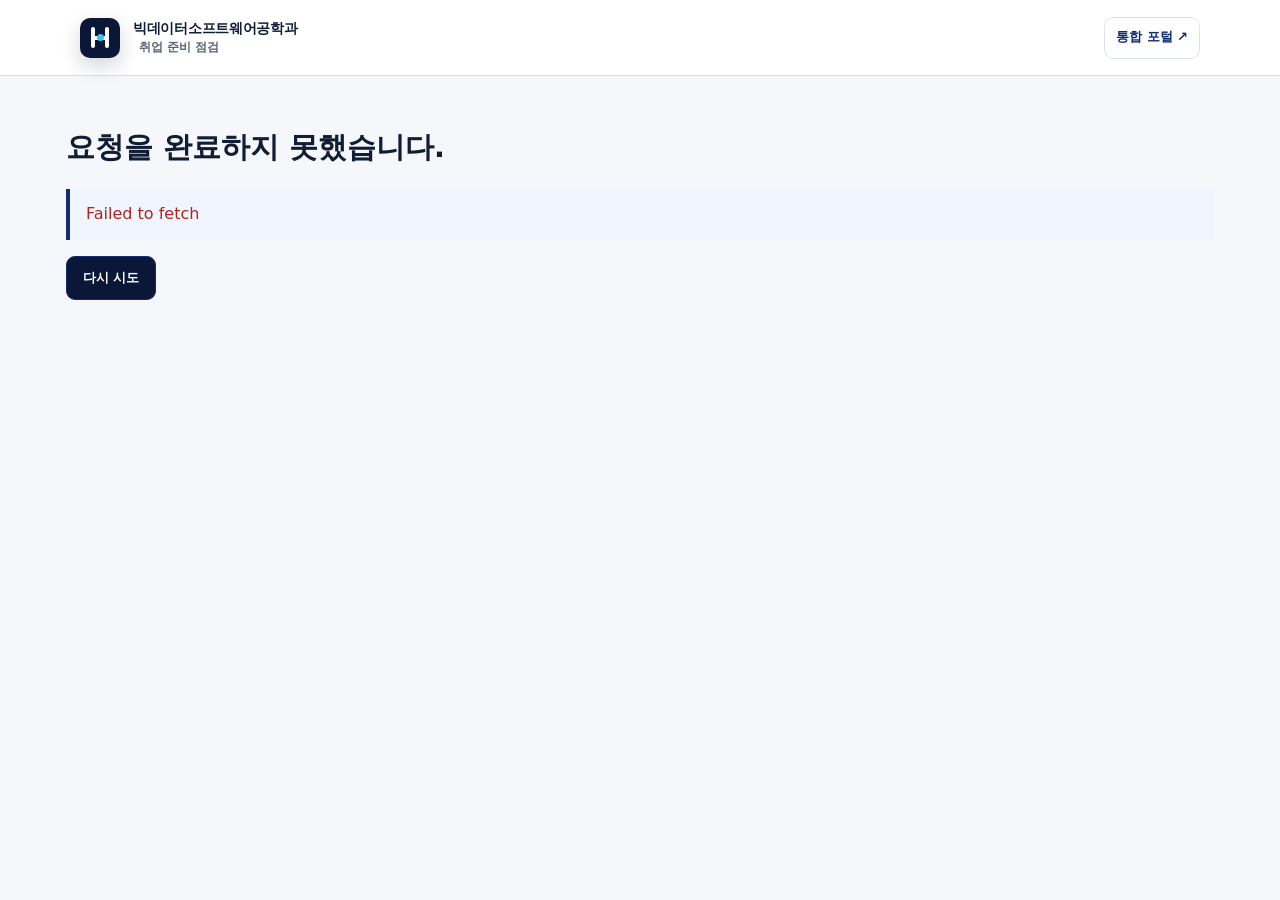
<file: index.html>
<!doctype html><html lang="ko"><head><meta charset="utf-8"><meta name="viewport" content="width=device-width,initial-scale=1"><meta name="robots" content="noindex, nofollow, noarchive"><meta name="description" content="빅데이터소프트웨어공학과 취업 준비 점검 시스템"><meta name="theme-color" content="#0b1739"><title>취업 준비 점검 | 빅데이터소프트웨어공학과</title><link rel="icon" href="favicon.svg" type="image/svg+xml"><link rel="stylesheet" href="assets/css/app.css?v=20261025-readme-example"></head><body><a class="skip" href="#app">본문으로</a><header class="site-header">
  <a class="brand" href="#/" aria-label="취업 준비 점검 홈">
    <span class="brand-mark" aria-hidden="true"><span></span></span>
    <span class="brand-copy"><strong>빅데이터소프트웨어공학과</strong><small>취업 준비 점검</small></span>
  </a>
  <nav id="nav" aria-label="취업 준비 메뉴"></nav>
  <a class="portal-link" href="https://portal.k-bigdata.kr/">통합 포털 ↗</a>
  <button id="menu" aria-label="메뉴" aria-expanded="false">☰</button>
</header><main id="app" tabindex="-1"><div class="loading">불러오는 중…</div></main><div id="toast" role="status" aria-live="polite"></div><script src="assets/js/config.js"></script><script type="module" src="assets/js/app.js?v=20261025-readme-example"></script></body></html>
</file>
<file: assets/css/app.css>
:root{--ink:#172033;--muted:#637083;--line:#dce2ea;--bg:#f5f7fa;--brand:#174ea6;--ok:#18794e;--warn:#9a6700;--bad:#b42318;--card:#fff}*{box-sizing:border-box}body{margin:0;font-family:system-ui,-apple-system,"Noto Sans KR",sans-serif;background:var(--bg);color:var(--ink);line-height:1.55}a{color:var(--brand)}.skip{position:absolute;left:-9999px}.skip:focus{left:1rem;top:1rem;background:#fff;padding:.7rem;z-index:20}header{height:64px;background:#fff;border-bottom:1px solid var(--line);display:flex;align-items:center;gap:1rem;padding:0 max(1rem,calc((100% - 1180px)/2));position:sticky;top:0;z-index:10}.brand{text-decoration:none;font-size:1.25rem;font-weight:800;color:var(--ink)}.brand small{font-size:.72rem;color:var(--muted);margin-left:.35rem}nav{margin-left:auto;display:flex;gap:.2rem}nav a,nav button{padding:.65rem;border:0;background:none;color:var(--ink);text-decoration:none;font:inherit}#menu{display:none;margin-left:auto;border:0;background:none;font-size:1.4rem}main{max-width:1180px;margin:auto;padding:2rem 1rem 5rem}.hero{padding:4rem 1rem;text-align:center}.hero h1{font-size:clamp(2.4rem,8vw,5rem);margin:0;color:var(--brand)}.hero p{font-size:1.12rem;color:var(--muted)}.actions{display:flex;gap:.65rem;justify-content:center;flex-wrap:wrap;margin-top:2rem}.btn,button{min-height:44px;border-radius:8px;padding:.65rem 1rem;border:1px solid var(--brand);background:var(--brand);color:#fff;font-weight:650;cursor:pointer;text-decoration:none}.btn.secondary,button.secondary{background:#fff;color:var(--brand)}button.danger{background:#fff;color:var(--bad);border-color:var(--bad)}h1{font-size:1.8rem}h2{font-size:1.2rem;margin-top:0}.grid{display:grid;grid-template-columns:repeat(auto-fit,minmax(220px,1fr));gap:1rem}.card{background:var(--card);border:1px solid var(--line);border-radius:12px;padding:1rem;box-shadow:0 1px 2px #00000008}.metric strong{font-size:1.8rem;display:block}.muted{color:var(--muted)}.badge{display:inline-block;padding:.2rem .55rem;border-radius:999px;font-size:.8rem;font-weight:700;background:#e8edf4}.badge.ok{color:var(--ok);background:#e8f5ee}.badge.warn{color:var(--warn);background:#fff5d6}.badge.bad{color:var(--bad);background:#feeceb}form{max-width:760px}.field{margin:.8rem 0}.field label{display:block;font-weight:650;margin-bottom:.3rem}.field input,.field select,.field textarea{width:100%;min-height:44px;padding:.65rem;border:1px solid #aeb8c7;border-radius:7px;background:#fff;font:inherit}.field textarea{min-height:100px}.steps{display:flex;gap:.4rem;margin-bottom:1rem;overflow:auto}.steps span{white-space:nowrap;padding:.45rem .7rem;border-radius:99px;background:#e8edf4}.steps .active{background:var(--brand);color:#fff}.form-actions{display:flex;gap:.6rem;margin-top:1rem}table{width:100%;border-collapse:collapse;background:#fff}th,td{text-align:left;padding:.7rem;border-bottom:1px solid var(--line);vertical-align:top}th{background:#eef2f7}.table-wrap{overflow:auto;border:1px solid var(--line);border-radius:10px}.notice{padding:.8rem 1rem;border-left:4px solid var(--brand);background:#edf4ff;margin:1rem 0}.error{border-color:var(--bad);color:var(--bad)}#toast{position:fixed;right:1rem;bottom:1rem;background:#172033;color:#fff;padding:.8rem 1rem;border-radius:8px;opacity:0;pointer-events:none;transition:.2s}#toast.show{opacity:1}.loading{text-align:center;padding:4rem;color:var(--muted)}.section{margin:1.3rem 0}.list{padding-left:1.2rem}.toolbar{display:flex;gap:.5rem;flex-wrap:wrap;margin-bottom:1rem}.toolbar input,.toolbar select{min-height:44px;padding:.5rem;border:1px solid #aeb8c7;border-radius:7px}.repo{display:flex;justify-content:space-between;gap:1rem;border-bottom:1px solid var(--line);padding:.7rem 0}
@media(max-width:720px){header{flex-wrap:wrap}.brand small{display:none}#menu{display:block}nav{display:none;width:100%;background:#fff;padding-bottom:.5rem}nav.open{display:grid}main{padding-top:1.2rem}.hero{padding:2.5rem 0}.actions .btn{width:100%}.desktop-table thead{display:none}.desktop-table,.desktop-table tbody,.desktop-table tr,.desktop-table td{display:block}.desktop-table tr{margin:.7rem;background:#fff;border:1px solid var(--line);border-radius:10px;padding:.5rem}.desktop-table td{border:0;padding:.25rem .5rem}.desktop-table td:before{content:attr(data-label);font-weight:700;display:inline-block;min-width:8rem}}
.register-wizard{max-width:760px}.register-wizard form{max-width:none}.register-wizard .steps{overflow:visible}.register-wizard .steps button{flex:1;min-width:0;border:0;background:#e8edf4;color:var(--muted);padding:.45rem .25rem;display:flex;align-items:center;justify-content:center;gap:.3rem}.register-wizard .steps button b{display:grid;place-items:center;width:1.45rem;height:1.45rem;border-radius:50%;background:#fff;color:var(--muted);font-size:.76rem}.register-wizard .steps button.active{background:var(--brand);color:#fff}.register-wizard .steps button.active b,.register-wizard .steps button.done b{color:var(--brand)}.register-wizard .steps button.done{color:var(--brand)}.wizard-panel{display:none}.wizard-panel.active{display:block}.wizard-panel .form-actions{justify-content:space-between}.wizard-panel .form-actions.end{justify-content:flex-end}.register-summary{display:grid;grid-template-columns:1fr 1fr;margin:0}.register-summary div{padding:.55rem .2rem;border-bottom:1px solid var(--line)}.register-summary dt{font-size:.8rem;color:var(--muted)}.register-summary dd{margin:0;font-weight:700;overflow:hidden;text-overflow:ellipsis;white-space:nowrap}.confirm-note{margin:.8rem 0 0}
@media(max-width:720px){main:has(.register-wizard){padding:.75rem .75rem 1rem}main:has(.register-wizard)>h1{font-size:1.35rem;margin:.15rem 0 .6rem}.register-wizard .steps{gap:.25rem;margin-bottom:.6rem}.register-wizard .steps button{min-height:38px;border-radius:8px}.register-wizard .steps button span{font-size:.72rem}.register-wizard .steps button b{width:1.2rem;height:1.2rem}.wizard-panel{padding:.75rem}.wizard-panel h2{font-size:1rem;margin-bottom:.45rem}.wizard-panel .field{margin:.42rem 0}.wizard-panel .field label{font-size:.82rem;margin-bottom:.12rem}.wizard-panel .field input,.wizard-panel .field select{min-height:38px;padding:.42rem .55rem;font-size:.9rem}.wizard-panel .form-actions{margin-top:.65rem}.wizard-panel .form-actions button{min-height:40px;padding:.45rem .8rem}.register-summary div{padding:.4rem .15rem}.confirm-note{font-size:.78rem}.register-wizard .card{box-shadow:none}}
@media(max-width:430px){.register-wizard .steps button{gap:0}.register-wizard .steps button span{display:none}.register-wizard .steps button b{width:1.5rem;height:1.5rem}}
.home-dashboard{min-height:calc(100vh - 128px);display:grid;grid-template-columns:minmax(0,1fr) minmax(360px,.9fr);align-items:center;gap:clamp(2rem,7vw,6rem);padding:clamp(2rem,7vh,5rem) 1rem}.home-intro{max-width:590px}.eyebrow{margin:0 0 .45rem;color:var(--brand);font-size:.78rem;font-weight:800;letter-spacing:.14em}.home-intro h1{margin:0;font-size:clamp(2.4rem,5.7vw,5.2rem);line-height:1.08;letter-spacing:-.045em}.home-intro>p:not(.eyebrow,.login-links){max-width:500px;margin:1.1rem 0 1.8rem;color:var(--muted);font-size:1.05rem}.register-cta{width:min(100%,360px);display:flex;justify-content:space-between;align-items:center;padding:.9rem 1.15rem;font-size:1.05rem}.register-cta span{font-size:1.35rem}.login-links{display:flex;gap:.55rem;margin:1rem 0 0;font-size:.88rem}.login-links a{color:var(--muted);text-underline-offset:3px}.live-status{padding:1.35rem;border:1px solid var(--line);border-radius:18px;background:#fff;box-shadow:0 14px 40px #17315d12}.status-heading{display:flex;align-items:center;justify-content:space-between;margin-bottom:1rem}.status-heading h2{margin:0;font-size:1.45rem}.status-dot{display:flex;align-items:center;gap:.35rem;color:var(--ok);font-size:.76rem;font-weight:800}.status-dot:before{content:"";width:.48rem;height:.48rem;border-radius:50%;background:var(--ok);box-shadow:0 0 0 4px #e8f5ee}.status-grid{display:grid;grid-template-columns:1fr 1fr;gap:.7rem}.status-grid article{padding:1rem;border-radius:12px;background:#f3f6fa}.status-grid strong{display:block;color:var(--brand);font-size:1.75rem;line-height:1.1}.status-grid span{display:block;margin-top:.35rem;color:var(--muted);font-size:.8rem}.status-updated{margin:.8rem 0 0;text-align:right;color:var(--muted);font-size:.72rem}
@media(max-width:720px){main:has(.home-dashboard){padding:.8rem 1rem 1rem}.home-dashboard{min-height:calc(100vh - 82px);display:flex;flex-direction:column;justify-content:center;gap:1.25rem;padding:0}.home-intro{width:100%}.home-intro .eyebrow{font-size:.68rem}.home-intro h1{font-size:2rem;line-height:1.12}.home-intro>p:not(.eyebrow,.login-links){margin:.65rem 0 1rem;font-size:.88rem}.register-cta{width:100%;padding:.72rem 1rem}.login-links{justify-content:center;margin:.7rem 0 0;font-size:.78rem}.live-status{width:100%;padding:1rem;border-radius:14px}.status-heading{margin-bottom:.7rem}.status-heading h2{font-size:1.15rem}.status-grid{gap:.5rem}.status-grid article{padding:.7rem}.status-grid strong{font-size:1.4rem}.status-grid span{font-size:.72rem}.status-updated{margin:.55rem 0 0}}

/* Professor dashboard: compact overview for a 40-student, two-grade cohort. */
main:has(.admin-summary){max-width:1380px;padding-top:1.35rem}main:has(.admin-summary)>h1{margin:.1rem 0;font-size:1.65rem}.admin-heading{display:flex;align-items:flex-end;justify-content:space-between;gap:1rem;margin:.2rem 0 1.2rem}.admin-heading p{margin:.15rem 0;color:var(--muted)}.admin-heading>span{padding:.55rem .75rem;border-radius:8px;background:#eaf1fb;color:var(--muted);font-size:.78rem}.admin-heading>span b{color:var(--ink);margin-left:.3rem}.admin-summary{display:grid;grid-template-columns:1.3fr repeat(3,1fr) .9fr;gap:.7rem}.admin-summary article{min-height:126px;padding:1rem 1.05rem;border:1px solid var(--line);border-radius:14px;background:#fff;box-shadow:0 3px 12px #17315d0a}.admin-summary span{display:block;color:var(--muted);font-size:.82rem;font-weight:700}.admin-summary strong{display:block;margin:.25rem 0;color:var(--ink);font-size:2rem;line-height:1}.admin-summary strong small{margin-left:.15rem;font-size:.8rem;color:var(--muted)}.summary-main{background:linear-gradient(135deg,#174ea6,#2468c7)!important;color:#fff}.summary-main span,.summary-main strong,.summary-main strong small{color:#fff}.summary-main p{display:flex;gap:.35rem;margin:.75rem 0 0}.summary-main p b{padding:.22rem .45rem;border-radius:99px;background:#ffffff24;font-size:.7rem}.summary-state{position:relative;overflow:hidden}.summary-state:before{content:"";position:absolute;inset:0 auto 0 0;width:4px}.summary-state.excellent:before{background:var(--ok)}.summary-state.progress:before{background:#d28a00}.summary-state.attention:before{background:var(--bad)}.summary-state em{font-style:normal;color:var(--muted);font-size:.7rem}.summary-mini{display:flex;flex-direction:column;justify-content:center}.roster-section{margin-top:1rem;border:1px solid var(--line);border-radius:14px;background:#fff;overflow:hidden}.roster-title{display:flex;align-items:flex-end;justify-content:space-between;gap:1rem;padding:1rem}.roster-title h2,.roster-title p{margin:0}.roster-title p{color:var(--muted);font-size:.75rem}.admin-toolbar{margin:0}.admin-toolbar input{width:210px}.admin-toolbar input,.admin-toolbar select{min-height:38px;padding:.4rem .55rem;background:#fff;font-size:.78rem}.roster-head,.roster-row{display:grid;grid-template-columns:minmax(185px,1.4fr) 62px 94px 105px minmax(260px,1.8fr) minmax(170px,1.2fr) 18px;align-items:center;gap:.7rem}.roster-head{padding:.55rem 1rem;background:#f2f5f9;color:var(--muted);font-size:.7rem;font-weight:800}.roster-row{min-height:76px;padding:.65rem 1rem;border-top:1px solid #edf0f4;color:var(--ink);text-decoration:none;transition:.15s}.roster-row:hover{background:#f8fbff;box-shadow:inset 3px 0 var(--brand)}.student-identity{display:flex;align-items:center;min-width:0;gap:.65rem}.avatar{display:grid;flex:0 0 36px;height:36px;place-items:center;border-radius:11px;background:#e8effa;color:var(--brand);font-weight:850}.student-identity>span:last-child{min-width:0}.student-identity strong,.student-identity small{display:block;overflow:hidden;text-overflow:ellipsis;white-space:nowrap}.student-identity small{color:var(--muted);font-size:.68rem}.student-grade{font-size:.78rem;font-weight:750}.readiness{display:inline-block;padding:.28rem .48rem;border-radius:99px;font-size:.7rem;font-weight:800;white-space:nowrap}.readiness.excellent{background:#e8f5ee;color:var(--ok)}.readiness.progress{background:#fff5d6;color:var(--warn)}.readiness.attention{background:#feeceb;color:var(--bad)}.github-cell strong,.github-cell span{display:block}.github-cell strong{font-size:.94rem}.github-cell strong small{margin-left:.2rem;color:var(--muted);font-size:.62rem}.github-cell span{color:var(--muted);font-size:.66rem}.check-list{display:flex;flex-wrap:wrap;gap:.3rem}.check-item{display:inline-flex;align-items:center;gap:.2rem;padding:.2rem .35rem;border-radius:5px;background:#f0f3f6;color:var(--muted);font-size:.65rem;white-space:nowrap}.check-item i{display:grid;width:13px;height:13px;place-items:center;border-radius:50%;font-style:normal;font-size:.55rem}.check-item.done{background:#edf8f2;color:var(--ok)}.check-item.done i{background:var(--ok);color:#fff}.check-item.missing i{background:#d7dde5;color:#fff}.attention-cell{display:flex;align-items:center;flex-wrap:wrap;gap:.25rem}.attention-cell span{padding:.16rem .35rem;border-radius:4px;background:#fff0ef;color:var(--bad);font-size:.62rem;white-space:nowrap}.attention-cell span.clear{background:#edf8f2;color:var(--ok)}.attention-cell small{color:var(--muted)}.row-arrow{color:#9aa6b6;font-size:1.25rem}.empty-roster{padding:3rem;text-align:center;color:var(--muted)}
@media(max-width:1050px){.admin-summary{grid-template-columns:repeat(4,1fr)}.summary-main{grid-column:span 2}.summary-mini{grid-column:span 2}.roster-head{display:none}.roster-list{display:grid;grid-template-columns:1fr 1fr;gap:.7rem;padding:.7rem;background:#f3f6fa}.roster-row{display:grid;grid-template-columns:1fr auto;gap:.55rem;min-height:0;border:1px solid var(--line);border-radius:10px;background:#fff}.student-identity{grid-column:1/-1}.student-grade{position:absolute;margin:8px 34px 0 0;right:0}.github-cell{grid-column:1}.check-list{grid-column:1/-1}.attention-cell{grid-column:1/-1}.row-arrow{position:absolute;right:1.25rem}.roster-row{position:relative}}
@media(max-width:720px){main:has(.admin-summary){padding:.8rem}.admin-heading{display:block;margin-bottom:.75rem}.admin-heading>span{display:inline-block;margin-top:.45rem}.admin-summary{grid-template-columns:1fr 1fr;gap:.5rem}.admin-summary article{min-height:105px;padding:.8rem}.summary-main{grid-column:1/-1;min-height:112px!important}.summary-mini{grid-column:1/-1;min-height:76px!important}.admin-summary strong{font-size:1.6rem}.roster-title{display:block;padding:.8rem}.admin-toolbar{display:grid;grid-template-columns:1fr 1fr;margin-top:.65rem}.admin-toolbar input{width:auto;grid-column:1/-1}.admin-toolbar input,.admin-toolbar select{width:100%}.roster-list{grid-template-columns:1fr;padding:.5rem}.roster-row{padding:.75rem}.student-grade{margin-top:10px}.admin-heading .eyebrow{font-size:.66rem}}

/* Public social proof: anonymous, activity-based and intentionally non-ranking. */
.social-home{align-items:start;padding-top:clamp(2rem,5vh,4rem)}.motivation-note{max-width:500px;margin-top:1.25rem;padding:.8rem 1rem;border-left:3px solid var(--ok);background:#eef8f3;border-radius:0 9px 9px 0}.motivation-note strong,.motivation-note span{display:block}.motivation-note strong{font-size:.85rem}.motivation-note span{margin-top:.15rem;color:var(--muted);font-size:.72rem}.peer-heading{display:flex;align-items:end;justify-content:space-between;margin:1rem 0 .45rem;padding-top:.85rem;border-top:1px solid var(--line)}.peer-heading h3,.peer-heading p{margin:0}.peer-heading h3{font-size:.95rem}.peer-heading p{color:var(--muted);font-size:.65rem}.peer-heading>span{color:var(--brand);font-size:.65rem;font-weight:800}.peer-list{display:grid;gap:.38rem;max-height:286px;overflow:auto;padding-right:.15rem}.peer-row{display:grid;grid-template-columns:minmax(112px,1.1fr) auto minmax(100px,.9fr);align-items:center;gap:.6rem;padding:.52rem .6rem;border:1px solid #e9edf2;border-radius:9px;background:#fbfcfe}.peer-name{display:flex;align-items:center;gap:.45rem;min-width:0}.peer-name>span{display:grid;flex:0 0 28px;height:28px;place-items:center;border-radius:8px;background:#e7eef9;color:var(--brand);font-size:.65rem;font-weight:850}.peer-name strong,.peer-name small,.peer-result strong,.peer-result small{display:block}.peer-name strong{font-size:.76rem}.peer-name small,.peer-result small{color:var(--muted);font-size:.58rem}.peer-signals{display:flex;gap:.2rem}.peer-signals i{display:grid;width:20px;height:20px;place-items:center;border-radius:50%;background:#e2e6eb;color:#8b96a5;font-size:.55rem;font-style:normal;font-weight:850}.peer-signals i.on{background:#e4f5eb;color:var(--ok)}.peer-result{text-align:right}.peer-result strong{color:var(--brand);font-size:.68rem}.peer-loading{padding:1rem;text-align:center;color:var(--muted);font-size:.75rem}
@media(max-width:720px){.social-home{justify-content:flex-start;padding-top:.65rem}.social-home .home-intro h1{font-size:1.85rem}.motivation-note{display:none}.peer-heading{margin-top:.75rem}.peer-list{max-height:260px}.peer-row{grid-template-columns:minmax(112px,1fr) auto;gap:.35rem;padding:.45rem}.peer-signals{justify-self:end}.peer-signals i{width:17px;height:17px;font-size:.5rem}.peer-result{grid-column:1/-1;display:flex;justify-content:space-between;gap:.5rem;text-align:left}.peer-result small{text-align:right}.status-updated{text-align:left}.social-home .live-status{margin-bottom:.5rem}}

/* Public cohort dashboard: the main page is the shared motivation board. */
main:has(.public-home){max-width:1380px;padding-top:1.25rem}.public-hero{display:flex;align-items:center;justify-content:space-between;gap:1rem;margin-bottom:1rem}.public-hero h1,.public-hero p{margin:0}.public-hero h1{font-size:clamp(1.8rem,4vw,2.7rem)}.public-hero>div>p:last-child{max-width:760px;margin-top:.35rem;color:var(--muted)}.public-actions{display:flex;gap:.5rem;flex:0 0 auto}.public-summary{grid-template-columns:1.3fr repeat(3,1fr)}.public-roster .roster-row{cursor:default}.public-roster .roster-row:hover{box-shadow:none}.public-roster .status-updated{padding:0 1rem 1rem}.public-roster .check-list{min-width:260px}
@media(max-width:720px){main:has(.public-home){padding:.75rem}.public-hero{display:block}.public-hero h1{font-size:1.65rem}.public-hero>div>p:last-child{font-size:.8rem}.public-actions{margin-top:.75rem}.public-actions .btn{flex:1;text-align:center;font-size:.78rem;padding:.55rem}.public-summary{grid-template-columns:1fr 1fr}.public-summary .summary-main{grid-column:1/-1}.public-roster .roster-title{padding:.75rem}.public-roster .admin-toolbar{grid-template-columns:1fr 1fr}.public-roster .admin-toolbar input{grid-column:1/-1}.public-roster .roster-list{max-height:none}.public-roster .check-list{min-width:0}.public-roster .status-updated{font-size:.65rem}}

/* Student TODO dashboard */
main:has(.todo-page){max-width:1360px}.todo-page{padding:.5rem 0 2rem}.todo-hero{padding:1rem 0 1.4rem}.todo-hero h1{margin:.15rem 0;font-size:clamp(1.8rem,3vw,2.6rem)}.todo-hero p:last-child{margin:.3rem 0;color:var(--muted)}.todo-hero .public-actions{margin-top:1rem}.todo-summary{display:flex;flex-wrap:wrap;gap:.55rem;margin-bottom:1rem}.todo-summary span{padding:.7rem .85rem;border:1px solid var(--line);border-radius:10px;background:#fff;color:var(--muted);font-size:.82rem}.todo-summary strong{color:var(--ink);font-size:1.05rem}.todo-section,.detail-panel{padding:1rem;border:1px solid var(--line);border-radius:14px;background:#fff;margin-bottom:1rem}.todo-section-title{display:flex;justify-content:space-between;align-items:center}.todo-section-title h2{margin:.1rem 0 .9rem;font-size:1.25rem}.todo-section-title span{color:var(--muted);font-size:.8rem}.todo-filters{display:flex;flex-wrap:wrap;gap:.5rem;margin-bottom:1rem}.todo-filters input,.todo-filters select{min-height:42px;padding:.55rem;border:1px solid #aeb8c7;border-radius:7px;background:#fff;font:inherit;font-size:.85rem}.todo-filters input{min-width:220px;flex:1}.todo-grid{display:grid;grid-template-columns:repeat(3,minmax(0,1fr));gap:.7rem}.todo-card{display:block;min-width:0;padding:1rem;border:1px solid var(--line);border-radius:12px;background:#fff;color:var(--ink);text-decoration:none}.todo-card:hover{border-color:var(--brand);background:#f8fbff}.todo-card[hidden]{display:none}.todo-card-head{display:flex;justify-content:space-between;align-items:flex-start;gap:.35rem}.todo-card h3{margin:0;font-size:1rem}.todo-card small{color:var(--muted);font-size:.72rem}.readiness.good{background:#e9f2fc;color:#174ea6}.activity-days{display:flex;align-items:baseline;gap:.35rem;margin:.9rem 0;color:var(--muted);font-size:.8rem}.activity-days strong{color:var(--brand);font-size:1.15rem}.activity-days span{margin-left:auto;font-size:.68rem}.todo-list{border-top:1px solid var(--line);padding-top:.7rem}.todo-list>strong{display:block;margin-bottom:.5rem;font-size:.75rem}.todo-list>div{display:flex;flex-wrap:wrap;gap:.3rem}.todo-tag,.todo-done{padding:.27rem .43rem;border-radius:5px;background:#fff0ef;color:#b42318;font-size:.7rem}.todo-done{background:#e8f5ee;color:var(--ok)}.detail-page{max-width:980px;margin:auto}.detail-panel h2{margin:.1rem 0 .8rem;font-size:1.2rem}.detail-issues{margin:0;padding-left:1.2rem}.detail-issues li{margin:.3rem 0}.detail-metrics{display:grid;grid-template-columns:repeat(2,1fr);gap:.6rem}.detail-metrics span{padding:.7rem;background:#f3f6fa;border-radius:8px;color:var(--muted);font-size:.8rem}.detail-metrics strong{display:block;color:var(--ink);font-size:1rem}.detail-repo{padding:.8rem 0;border-top:1px solid var(--line)}.detail-repo h3{margin:0}.detail-repo p{color:var(--muted);font-size:.78rem}.quality-checks,.readme-checks{display:flex;flex-wrap:wrap;gap:.3rem}.quality-checks span,.readme-checks span{padding:.27rem .4rem;border-radius:5px;background:#edf8f2;color:var(--ok);font-size:.72rem}.quality-checks span:has(+ span),.readme-checks .fail{background:#fff5df;color:#9b6200}.detail-panel textarea{display:block;width:100%;min-height:100px;margin-bottom:.6rem}
.readme-checks .fail{background:#fff5df;color:#9b6200}
@media(max-width:950px){.todo-grid{grid-template-columns:repeat(2,minmax(0,1fr))}}
@media(max-width:650px){main:has(.todo-page){padding:.75rem}.todo-hero{padding:.4rem 0 1rem}.todo-hero h1{font-size:1.65rem}.todo-section{padding:.75rem}.todo-grid{grid-template-columns:1fr}.todo-filters{display:grid;grid-template-columns:1fr 1fr}.todo-filters input{min-width:0;grid-column:1/-1}.todo-filters select{min-width:0;width:100%}.todo-summary span{flex:1 1 45%;padding:.55rem}.todo-card{padding:.8rem}.detail-metrics{grid-template-columns:1fr 1fr}}


/* 2026-10-05 Portal-aligned standalone Ready */
:root{
  --ink:#111c35;
  --muted:#59647a;
  --line:#dce3ef;
  --bg:#f5f7fb;
  --brand:#142d70;
  --brand-dark:#0b1739;
  --card:#fff;
}
body{background:var(--bg);color:var(--ink)}
.site-header{
  position:sticky;
  top:0;
  z-index:100;
  height:76px;
  display:flex;
  align-items:center;
  gap:18px;
  padding:0 max(20px,calc((100% - 1120px)/2));
  border-bottom:1px solid rgba(210,220,238,.9);
  background:rgba(255,255,255,.94);
  backdrop-filter:blur(16px);
}
.brand{
  display:flex;
  align-items:center;
  gap:13px;
  min-width:0;
  color:var(--ink);
  text-decoration:none;
}
.brand-mark{
  position:relative;
  width:40px;
  height:40px;
  flex:0 0 40px;
  border-radius:10px;
  background:var(--brand-dark);
  box-shadow:0 8px 20px rgba(11,23,57,.18);
}
.brand-mark::before,.brand-mark::after{content:"";position:absolute;background:#fff;border-radius:2px}
.brand-mark::before{width:4px;height:21px;left:11px;top:9px;box-shadow:14px 0 #fff}
.brand-mark::after{width:18px;height:4px;left:11px;top:18px}
.brand-mark>span{position:absolute;z-index:2;width:7px;height:7px;left:17px;top:16px;border-radius:50%;background:#39c6e8}
.brand-copy{display:grid;line-height:1.25}
.brand-copy strong{font-size:14px;letter-spacing:-.02em}
.brand-copy small{margin-top:3px;color:var(--muted);font-size:12px}
.site-header nav{
  margin-left:auto;
  display:flex;
  align-items:center;
  gap:4px;
}
.site-header nav a,.site-header nav button{
  min-height:42px;
  display:inline-flex;
  align-items:center;
  padding:8px 11px;
  border:0;
  border-radius:9px;
  background:transparent;
  color:#3d4961;
  font-size:13px;
  font-weight:700;
}
.site-header nav a:hover,.site-header nav button:hover{color:var(--brand);background:#f1f5fb}
.portal-link{
  display:inline-flex;
  align-items:center;
  min-height:42px;
  padding:8px 11px;
  border:1px solid var(--line);
  border-radius:9px;
  color:var(--brand);
  background:#fff;
  font-size:13px;
  font-weight:750;
  text-decoration:none;
  white-space:nowrap;
}
#menu{
  margin-left:0;
  min-width:44px;
  min-height:44px;
  border:0;
  background:transparent;
  color:var(--brand);
}
main{max-width:1180px;padding-top:30px}
main:has(.public-home){max-width:1180px;padding-top:30px}
.public-hero{
  margin-bottom:18px;
  padding:30px 32px;
  border:1px solid var(--line);
  border-radius:16px;
  background:linear-gradient(135deg,#fff,#f6f9ff);
  box-shadow:0 9px 28px rgba(17,36,77,.055);
}
.public-hero .eyebrow{color:var(--brand);letter-spacing:.12em}
.public-hero h1{
  color:var(--ink);
  font-size:clamp(2rem,4vw,2.8rem);
  line-height:1.25;
  letter-spacing:-.045em;
}
.public-hero>div>p:last-child{font-size:15px;line-height:1.75}
.btn,button{
  border-radius:9px;
  border-color:var(--brand);
  background:var(--brand-dark);
}
.btn.secondary,button.secondary{
  border-color:var(--line);
  color:var(--brand);
  background:#fff;
}
.card,.roster-section,.admin-summary article,.todo-section,.detail-panel,.live-status{
  border-radius:14px;
  box-shadow:0 9px 28px rgba(17,36,77,.055);
}
.roster-section{overflow:hidden}
.admin-summary article{border-color:var(--line)}
.toolbar input,.toolbar select,.field input,.field select,.field textarea{
  border-radius:9px;
}
.field input:focus,.field select:focus,.field textarea:focus,.toolbar input:focus,.toolbar select:focus{
  outline:3px solid rgba(20,45,112,.1);
  border-color:var(--brand);
}
.register-wizard .steps button.active{background:var(--brand)}
.notice{border-left-color:var(--brand);background:#f0f5ff}

@media(max-width:900px) and (min-width:721px){
  .site-header{
    padding-inline:16px;
    gap:10px;
  }
  .brand-copy strong{font-size:13px}
  .site-header nav a,.site-header nav button{padding-inline:8px;font-size:12px}
  .portal-link{padding-inline:8px;font-size:12px}
}
@media(max-width:720px){
  .site-header{
    height:auto;
    min-height:64px;
    padding:0 12px;
    flex-wrap:wrap;
    gap:6px;
  }
  .brand{min-height:64px;flex:1 1 auto}
  .brand-mark{width:38px;height:38px;flex-basis:38px}
  .brand-copy strong{max-width:185px;font-size:13px;white-space:nowrap;overflow:hidden;text-overflow:ellipsis}
  .brand-copy small{display:block;max-width:185px;font-size:11px;white-space:nowrap;overflow:hidden;text-overflow:ellipsis}
  .portal-link{
    min-height:40px;
    padding:7px 8px;
    font-size:0;
  }
  .portal-link::after{content:"포털 ↗";font-size:12px}
  #menu{display:block}
  .site-header nav{
    order:4;
    display:none;
    width:100%;
    margin:0;
    padding:8px 0 12px;
    grid-template-columns:1fr 1fr;
    gap:6px;
  }
  .site-header nav.open{display:grid}
  .site-header nav a,.site-header nav button{
    justify-content:center;
    min-height:44px;
    border:1px solid var(--line);
    background:#fff;
  }
  main,main:has(.public-home){padding-top:18px}
  .public-hero{
    display:block;
    padding:22px 18px;
    border-radius:14px;
  }
  .public-hero h1{font-size:1.8rem}
  .public-hero>div>p:last-child{font-size:.86rem}
  .public-actions{margin-top:14px}
}
@media(max-width:420px){
  .brand-copy strong,.brand-copy small{max-width:150px}
}

/* READY peer visibility and actionable preparation progress */
.peer-progress{height:7px;margin:-.35rem 0 .75rem;background:#edf1f8;border-radius:100px;overflow:hidden}
.peer-progress>span{display:block;height:100%;background:#2759b8;border-radius:100px;transition:width .2s ease}
.peer-meta{display:flex;flex-wrap:wrap;gap:.3rem;margin-bottom:.6rem}
.peer-meta>span{padding:.27rem .48rem;background:#f2f5fa;border:1px solid var(--line);border-radius:6px;color:#465672;font-size:.72rem}
.peer-links{display:flex;flex-wrap:wrap;gap:.35rem;margin-bottom:.7rem}
.peer-links a{display:inline-flex;align-items:center;min-height:36px;padding:.32rem .55rem;border:1px solid #b8cae9;border-radius:8px;background:#f3f7ff;color:#17458e;font-size:.77rem;font-weight:700;text-decoration:none}
.peer-links a:hover,.peer-links a:focus-visible{border-color:var(--brand);outline-offset:2px}
.recent-updates .muted{margin:.1rem 0 .85rem;font-size:.82rem}
.recent-updates ul{list-style:none;padding:0;margin:0;display:grid;grid-template-columns:repeat(2,minmax(0,1fr));gap:.5rem}
.recent-updates li{min-width:0;display:flex;flex-wrap:wrap;align-items:center;gap:.28rem .55rem;padding:.7rem .8rem;background:#f6f8fc;border:1px solid var(--line);border-radius:9px;font-size:.81rem}
.recent-updates li strong{color:var(--ink)}.recent-updates li span{color:#31548c}
.recent-updates li time{font-size:.72rem;color:var(--muted);margin-left:auto}
.portfolio-checks{list-style:none;padding:0;display:grid;gap:.45rem}
.portfolio-checks li{display:flex;align-items:center;flex-wrap:wrap;gap:.6rem;padding:.65rem .75rem;background:#f6f8fc;border-radius:9px;font-size:.82rem}
.portfolio-checks a{margin-left:auto;color:var(--brand);font-weight:700}
.portfolio-ok{color:#16633a}.portfolio-failed{color:#a33f26}
@media(max-width:650px){.recent-updates ul{grid-template-columns:1fr}.peer-links a{min-height:44px}.peer-meta>span{font-size:.68rem}}

.peer-consent{display:flex;align-items:flex-start;gap:.65rem;padding:.85rem;margin:.6rem 0 1.2rem;border:1px solid #bfd1f0;border-radius:10px;background:#f2f6ff;color:#273c64;font-size:.82rem;line-height:1.65}
.peer-consent input{flex:0 0 18px;width:18px;height:18px;margin:.2rem 0 0;accent-color:var(--brand)}

/* Student READINESS checklist and actionable warning guidance */
.ready-rule-guide{background:#f7faff;border-color:#c2d4ee}
.ready-rule-guide h2{margin-bottom:.4rem}
.guide-intro{margin:.25rem 0 1rem;color:#364b69;font-size:.89rem}
.guide-highlights{display:grid;grid-template-columns:repeat(3,minmax(0,1fr));gap:.55rem;margin:.7rem 0}
.guide-highlights>div{background:white;border:1px solid #d5e0ef;border-radius:10px;padding:.8rem}
.guide-highlights strong,.guide-highlights span{display:block}
.guide-highlights span{font-size:.77rem;color:#536783;margin-top:.3rem}
.guide-full{border:1px solid #c2d5ef;border-radius:10px;background:white}
.guide-full>summary{cursor:pointer;color:#17458e;font-weight:700;padding:.85rem;min-height:44px}
.guide-detail{padding:.9rem;border-top:1px solid #dce5f2}
.guide-detail h3{font-size:1rem;margin:.3rem 0}
.guide-readme{display:grid;grid-template-columns:repeat(3,minmax(0,1fr));font-size:.81rem;gap:.3rem;padding-left:1.6rem}
.guide-rules{list-style:none;padding:0;display:grid;grid-template-columns:repeat(2,minmax(0,1fr));gap:.5rem}
.guide-rules li{padding:.7rem;border-radius:8px;background:#f4f7fd}
.guide-rules p,.guide-rules small{display:block;margin:.3rem 0;font-size:.76rem;color:#445875}
.guide-neutral,.check-unknown{color:#65748b;font-size:.8rem}
.check-unknown{padding:.5rem .75rem;background:#fff7df;border-left:3px solid #ae7b23}
.issue-detail-list{display:grid;gap:.5rem}
.issue-help{border:1px solid #ccd7e6;border-left:4px solid #6784a7;border-radius:9px;background:white;min-width:0}
.issue-help.issue-action{border-left-color:#bb3939}
.issue-help>summary{display:flex;align-items:center;justify-content:space-between;gap:.6rem;padding:.7rem;min-height:44px;cursor:pointer;list-style:none}
.issue-help>summary::-webkit-details-marker{display:none}
.issue-help>summary span{font-size:.81rem;font-weight:700;color:#314764}
.issue-help.issue-action>summary span{color:#a72f30}
.issue-help>summary small{font-size:.69rem;color:#5e7290}
.issue-help-body{padding:.45rem .75rem .7rem;border-top:1px solid #e7eef7;background:#f9fbfe}
.issue-help-body p{font-size:.79rem;margin:.45rem 0}
.issue-help-body strong{display:block;color:#25436a}
.todo-list>div:has(.issue-help){display:grid;gap:.35rem}
.detail-page .issue-help>summary span{font-size:.9rem}
@media(max-width:650px){
.guide-highlights,.guide-rules{grid-template-columns:1fr}
.guide-readme{grid-template-columns:repeat(2,minmax(0,1fr))}
}


/* Student README example: scoped to the read-only sample guide */
.guide-sample-link{display:flex;align-items:center;flex-wrap:wrap;gap:.65rem;margin:.8rem 0 1rem}
.guide-sample-link>span{font-size:.82rem;color:var(--muted)}
.readme-sample-page{max-width:1080px;margin-inline:auto}
.readme-sample-actions{display:flex;align-items:center;flex-wrap:wrap;gap:.6rem;margin-top:1.2rem}
.readme-sample-actions>.btn{text-decoration:none}
.readme-sample-index{display:grid;grid-template-columns:repeat(3,minmax(0,1fr));gap:.45rem;margin-top:.85rem}
.readme-sample-index a{display:block;background:#f3f7ff;border:1px solid #dce8fa;border-radius:9px;padding:.65rem .75rem;color:#17458e;text-decoration:none;font-size:.89rem;font-weight:650}
.readme-sample-index a:hover,.readme-sample-index a:focus-visible{background:#e6efff;outline-offset:2px}
.readme-sample-sections{display:grid;gap:.9rem;margin:1rem 0}
.readme-sample-section{scroll-margin-top:6rem}
.readme-sample-section h2{margin-top:0}
.readme-sample-tip{margin:.2rem 0 .85rem;color:var(--muted);font-size:.88rem}
.readme-sample-pre{white-space:pre-wrap;overflow-wrap:anywhere;background:#f5f7fb;border:1px solid #dce3ec;border-radius:9px;padding:1rem;font:400 .87rem/1.7 ui-monospace,SFMono-Regular,Consolas,monospace;overflow-x:auto;tab-size:2;color:#213047}
.readme-sample-page .guide-full{margin-top:.7rem}
@media(max-width:800px){.readme-sample-index{grid-template-columns:repeat(2,minmax(0,1fr))}}
@media(max-width:580px){.readme-sample-index{grid-template-columns:1fr}.readme-sample-actions{display:grid;grid-template-columns:1fr}.readme-sample-actions .btn,.readme-sample-actions button{width:100%;text-align:center}.readme-sample-pre{padding:.75rem;font-size:.78rem}}
</file>
